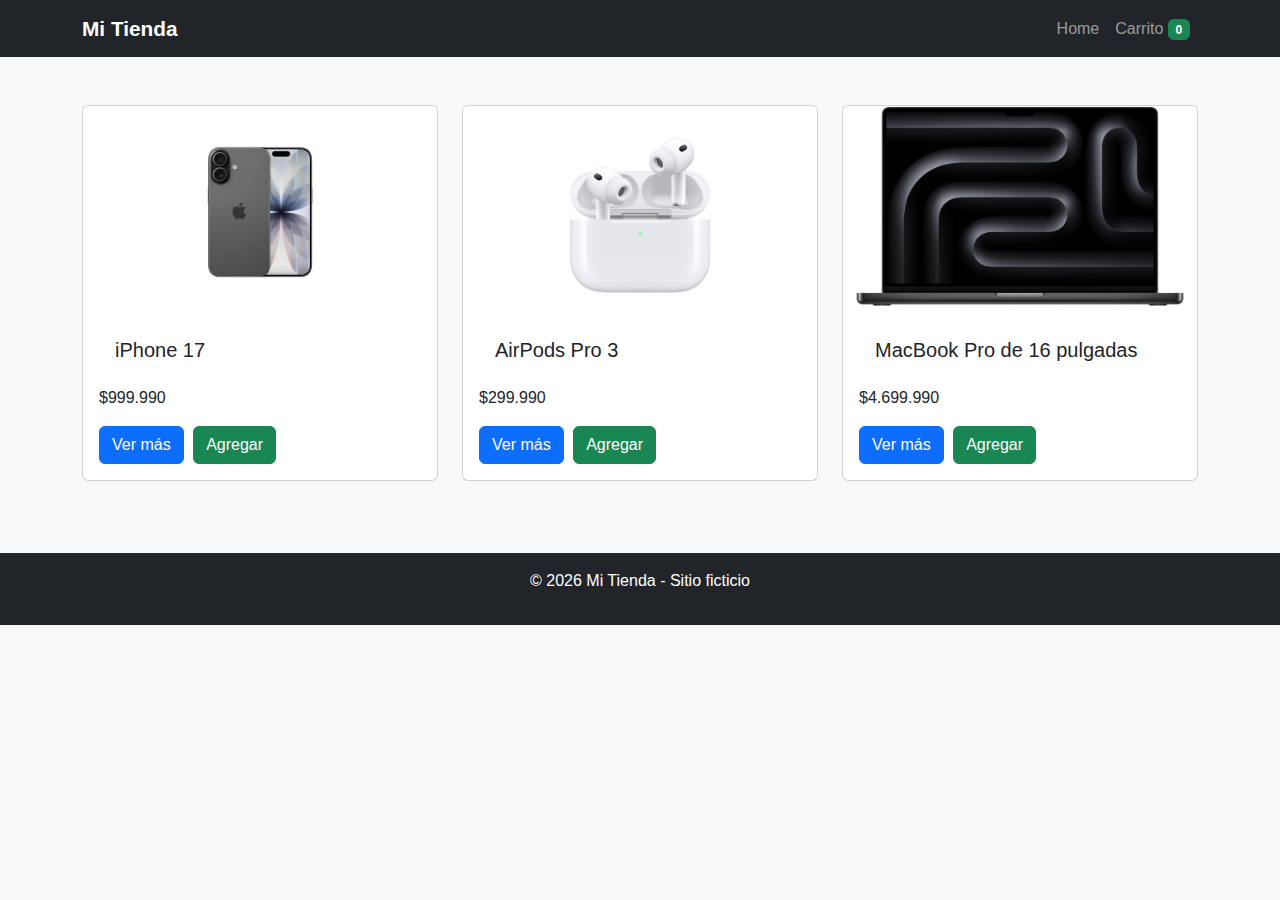
<file: index.html>
<!DOCTYPE html>
<html lang="es">
<head>
    <meta charset="UTF-8">
    <title>Mi Tienda Online</title>
    <link href="https://cdn.jsdelivr.net/npm/bootstrap@5.3.2/dist/css/bootstrap.min.css" rel="stylesheet">
    <link rel="stylesheet" href="./assets/css/styles.css">
</head>

<body>
    <header>
        <nav class="navbar navbar-expand-lg navbar-dark bg-dark">
            <div class="container">
                <a class="navbar-brand" href="index.html">Mi Tienda</a>
                <ul class="navbar-nav ms-auto">
                    <li class="nav-item">
                        <a class="nav-link" href="index.html">Home</a>
                    </li>

                    <li class="nav-item">
                        <a class="nav-link" href="carrito.html">
                            Carrito <span id="contador" class="badge bg-success">0</span>
                        </a>
                    </li>
                </ul>
            </div>
        </nav>
    </header>

    <main>
      <div class="container my-5">
        <div class="row justify-content-center">
            <article class="col-12 col-md-4 mb-4">
                <div class="card">
                    <img src="./assets/img/iPhone_17_Black_1.jpg" class="card-img-top" alt="Producto 1">
                    <div class="card-body">
                        <h5 class="card-body">iPhone 17</h5>
                        <p class="card-text">$999.990</p>
                        <a href="producto_1.html" class="btn btn-primary">Ver más</a>
                        <button class="btn btn-success agregar-carrito">Agregar</button>
                    </div>
                </div>
            </article>
           
            <article class="col-12 col-md-4 mb-4">
                <div class="card">
                    <img src="./assets/img/airpods-pro-3.jfif" class="card-img-top" alt="Producto 1">
                    <div class="card-body">
                        <h5 class="card-body">AirPods Pro 3</h5>
                        <p class="card-text">$299.990</p>
                        <a href="producto_2.html" class="btn btn-primary">Ver más</a>
                        <button class="btn btn-success agregar-carrito">Agregar</button>
                    </div>
                </div>
            </article>
           
            <article class="col-12 col-md-4 mb-4">
                <div class="card">
                    <img src="./assets/img/macbook_pro.jfif" class="card-img-top" alt="Producto 1">
                    <div class="card-body">
                        <h5 class="card-body">MacBook Pro de 16 pulgadas</h5>
                        <p class="card-text">$4.699.990</p>
                        <a href="producto_3.html" class="btn btn-primary">Ver más</a>
                        <button class="btn btn-success agregar-carrito">Agregar</button>
                    </div>
                </div>
            </article>
        </div>
      </div>
    </main>
    <footer class="bg-dark text-white text-center p-3">
        <p>© 2026 Mi Tienda - Sitio ficticio</p>
    </footer>

    <script src="https://cdn.jsdelivr.net/npm/bootstrap@5.3.2/dist/js/bootstrap.bundle.min.js"></script>

    <script src="./assets/js/main.js"></script>
    <link rel="stylesheet" href="./assets/css/styles.css">
</body>
</html>
</file>
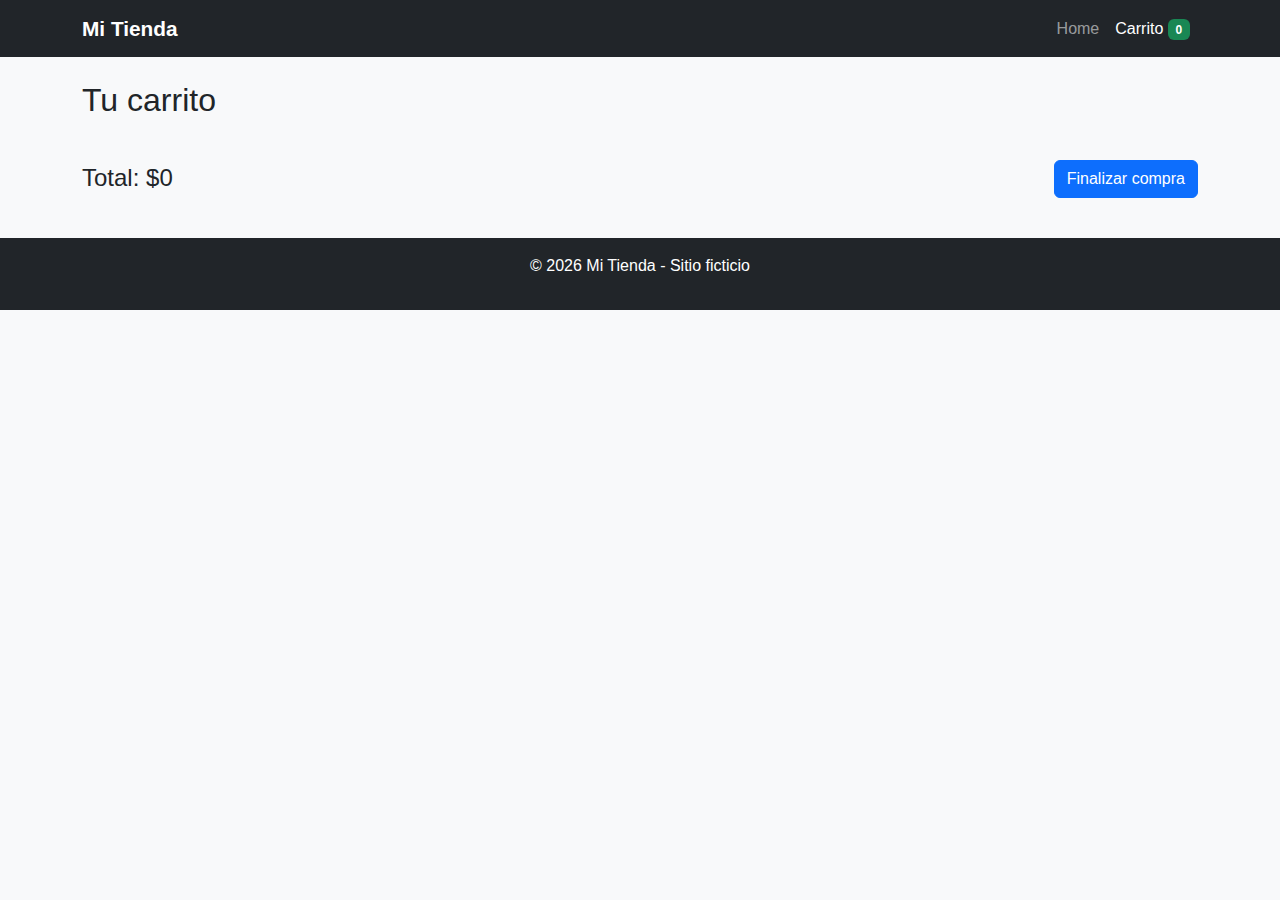
<file: carrito.html>
<!DOCTYPE html>
<html lang="es">
  <head>
    <meta charset="UTF-8" />
    <title>Carrito</title>
    <link href="https://cdn.jsdelivr.net/npm/bootstrap@5.3.2/dist/css/bootstrap.min.css" rel="stylesheet">
    <link rel="stylesheet" href="./assets/css/styles.css">
  </head>
  <body>
    <header>
      <nav class="navbar navbar-expand-lg navbar-dark bg-dark">
        <div class="container">
          <a class="navbar-brand" href="index.html">Mi Tienda</a>
          <ul class="navbar-nav ms-auto">
            <li class="nav-item">
              <a class="nav-link" href="index.html">Home</a>
            </li>

            <li class="nav-item">
              <a class="nav-link active" href="carrito.html">
                Carrito <span id="contador" class="badge bg-success">0</span>
              </a>
            </li>
          </ul>
        </div>
      </nav>
    </header>

    <main class="container my-4">
      <section>
        <h2 class="mb-4">Tu carrito</h2>
        <ul id="cart-items" class="list-group mb-3"></ul>

        <div class="d-flex justify-content-between align-items-center">
          <h4 class="mb-0">Total: <span id="total">$0</span></h4>
          <button id="checkout" class="btn btn-primary">Finalizar compra</button>
        </div>
      </section>
    </main>

    <footer class="bg-dark text-white text-center p-3">
      <p>© 2026 Mi Tienda - Sitio ficticio</p>
    </footer>

    <script src="https://cdn.jsdelivr.net/npm/bootstrap@5.3.2/dist/js/bootstrap.bundle.min.js"></script>
    <script src="./assets/js/main.js"></script>
  </body>
</html>
</file>
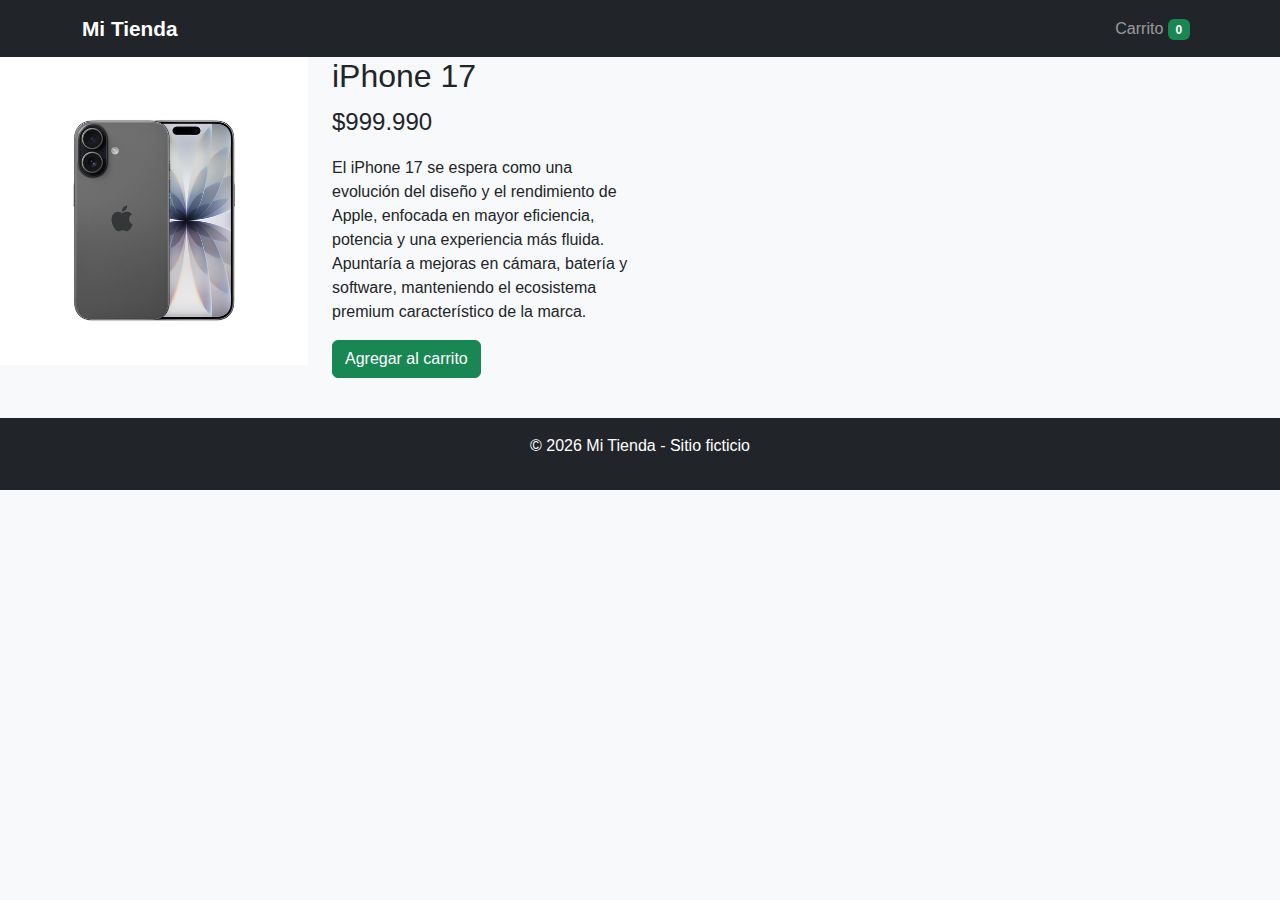
<file: producto_1.html>
<!DOCTYPE html>
<html lang="es">
  <head>
    <meta charset="UTF-8" />
    <title>Detalle del Producto</title>
    <link
      href="https://cdn.jsdelivr.net/npm/bootstrap@5.3.2/dist/css/bootstrap.min.css"
      rel="stylesheet" />
  </head>
  <body>
    <header>
      <nav class="navbar navbar-expand-lg navbar-dark bg-dark">
        <div class="container">
          <a class="navbar-brand" href="index.html">Mi Tienda</a>
          <ul class="navbar-nav ms-auto">
            <li class="nav-item">
              <a class="nav-link" href="carrito.html">
                Carrito <span id="contador" class="badge bg-success">0</span>
              </a>
            </li>
          </ul>
        </div>
      </nav>
    </header>
    <main class="col-12 col-md-6">
      <section class="row">
        <div class="col-12 col-md-6">
          <img
            src="./assets/img/iPhone_17_Black_1.jpg"
            class="img-fluid"
            alt="Producto" />
        </div>

        <div class="col-12 col-md-6">
          <h2>iPhone 17</h2>
          <p class="fs-4">$999.990</p>
          <p>
            El iPhone 17 se espera como una evolución del diseño y el rendimiento de Apple, enfocada en mayor eficiencia, potencia y una experiencia más fluida.
            Apuntaría a mejoras en cámara, batería y software, manteniendo el ecosistema premium característico de la marca.
          </p>

          <button class="btn btn-success agregar-carrito">
            Agregar al carrito
          </button>
        </div>
      </section>
    </main>

    <footer class="bg-dark text-white text-center p-3">
      <p>© 2026 Mi Tienda - Sitio ficticio</p>
    </footer>

    <script src="https://cdn.jsdelivr.net/npm/bootstrap@5.3.2/dist/js/bootstrap.bundle.min.js"></script>
    <script src="./assets/js/main.js"></script>
    <link rel="stylesheet" href="./assets/css/styles.css">
  </body>
</html>
</file>
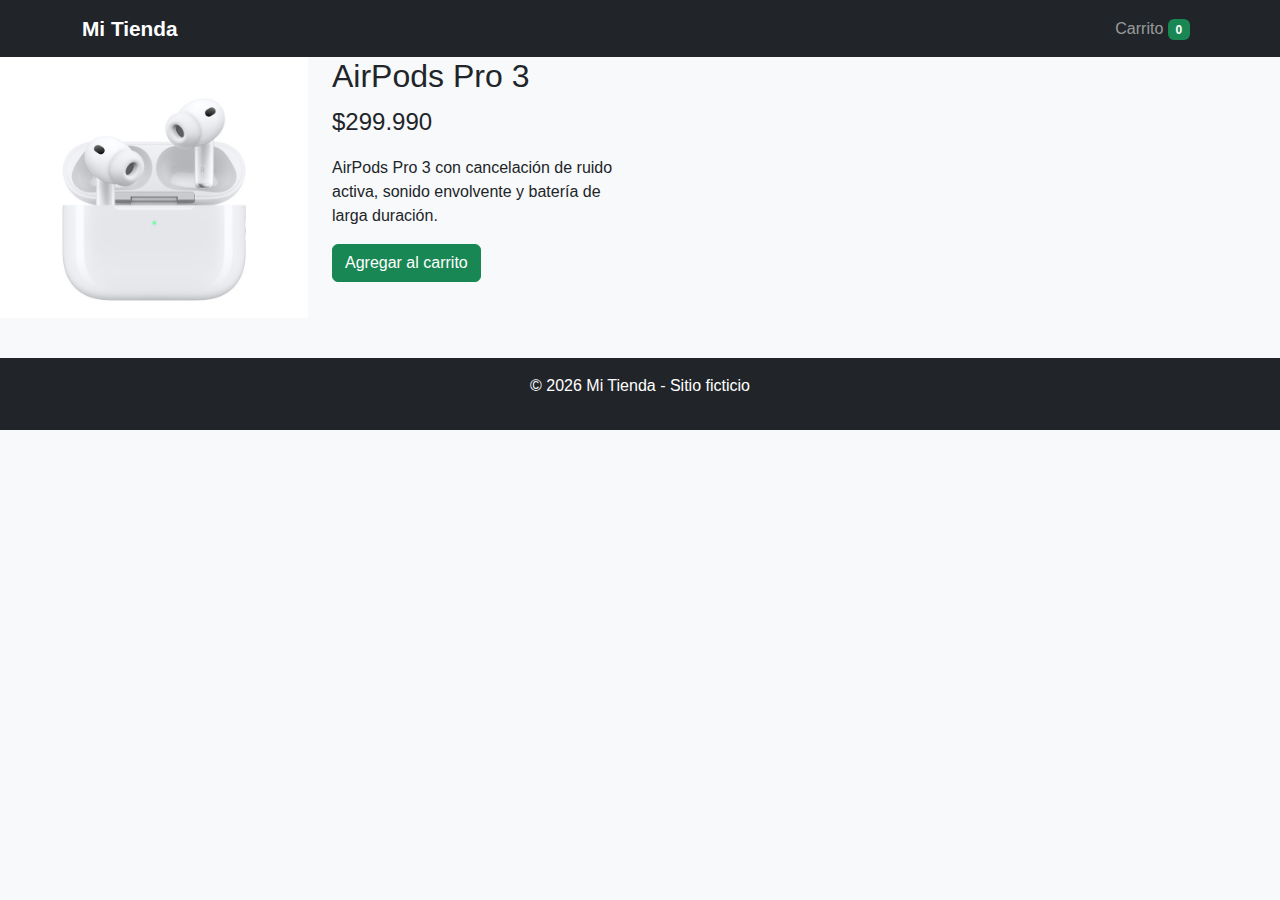
<file: producto_2.html>
<!DOCTYPE html>
<html lang="es">
  <head>
    <meta charset="UTF-8" />
    <title>Detalle del Producto</title>
    <link
      href="https://cdn.jsdelivr.net/npm/bootstrap@5.3.2/dist/css/bootstrap.min.css"
      rel="stylesheet" />
  </head>
  <body>
    <header>
      <nav class="navbar navbar-expand-lg navbar-dark bg-dark">
        <div class="container">
          <a class="navbar-brand" href="index.html">Mi Tienda</a>
          <ul class="navbar-nav ms-auto">
            <li class="nav-item">
              <a class="nav-link" href="carrito.html">
                Carrito <span id="contador" class="badge bg-success">0</span>
              </a>
            </li>
          </ul>
        </div>
      </nav>
    </header>
    <main class="col-12 col-md-6">
      <section class="row">
        <div class="col-12 col-md-6">
          <img
            src="./assets/img/airpods-pro-3.jfif"
            class="img-fluid"
            alt="Producto" />
        </div>

        <div class="col-12 col-md-6">
          <h2>AirPods Pro 3</h2>
          <p class="fs-4">$299.990</p>
          <p>
            AirPods Pro 3 con cancelación de ruido activa, sonido envolvente y
            batería de larga duración.
          </p>

          <button class="btn btn-success agregar-carrito">
            Agregar al carrito
          </button>
        </div>
      </section>
    </main>

    <footer class="bg-dark text-white text-center p-3">
      <p>© 2026 Mi Tienda - Sitio ficticio</p>
    </footer>

    <script src="https://cdn.jsdelivr.net/npm/bootstrap@5.3.2/dist/js/bootstrap.bundle.min.js"></script>
    <script src="./assets/js/main.js"></script>
    <link rel="stylesheet" href="./assets/css/styles.css">
  </body>
</html>
</file>
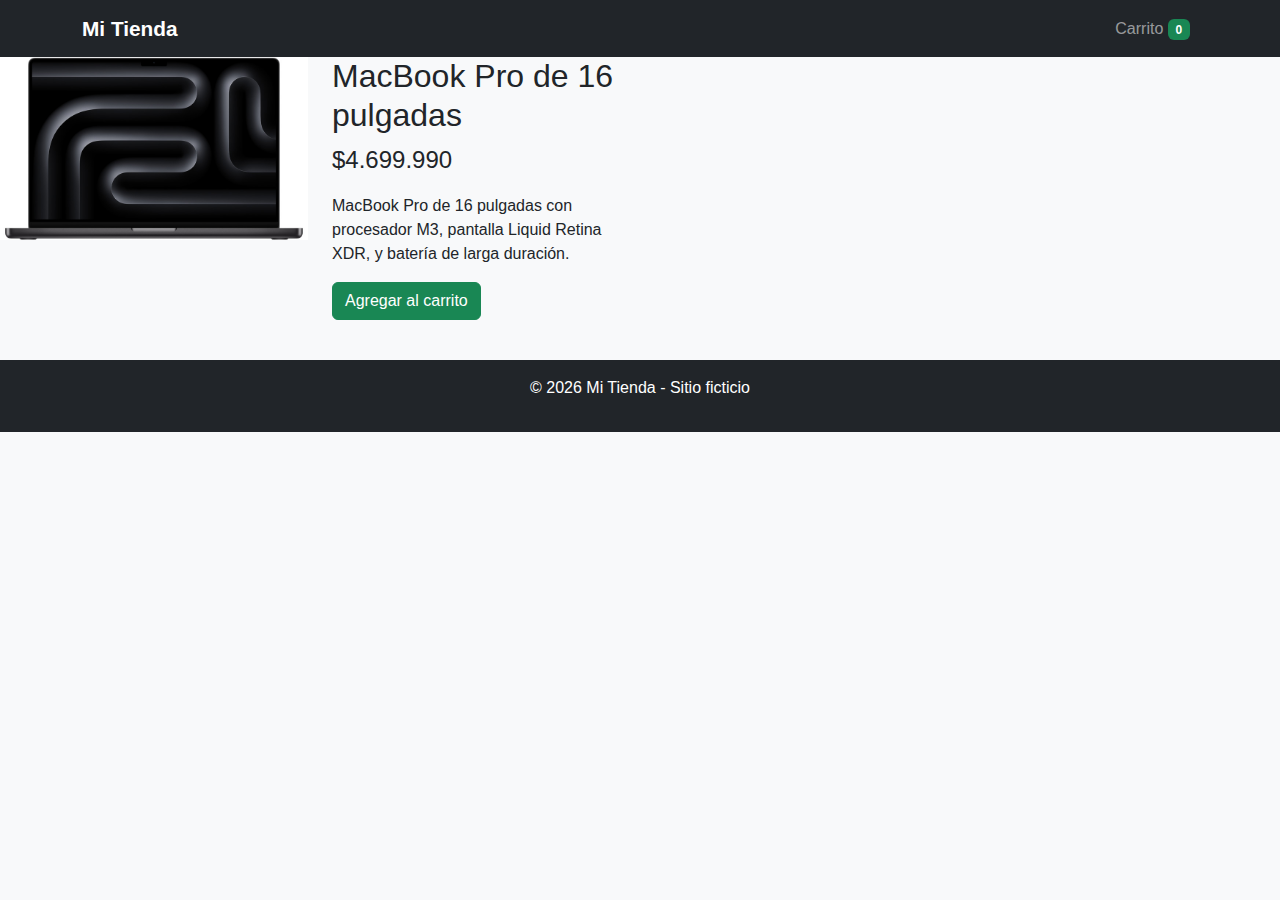
<file: producto_3.html>
<!DOCTYPE html>
<html lang="es">
  <head>
    <meta charset="UTF-8" />
    <title>Detalle del Producto</title>
    <link
      href="https://cdn.jsdelivr.net/npm/bootstrap@5.3.2/dist/css/bootstrap.min.css"
      rel="stylesheet" />
  </head>
  <body>
    <header>
      <nav class="navbar navbar-expand-lg navbar-dark bg-dark">
        <div class="container">
          <a class="navbar-brand" href="index.html">Mi Tienda</a>
          <ul class="navbar-nav ms-auto">
            <li class="nav-item">
              <a class="nav-link" href="carrito.html">
                Carrito <span id="contador" class="badge bg-success">0</span>
              </a>
            </li>
          </ul>
        </div>
      </nav>
    </header>
    <main class="col-12 col-md-6">
      <section class="row">
        <div class="col-12 col-md-6">
          <img
            src="./assets/img/macbook_pro.jfif"
            class="img-fluid"
            alt="Producto" />
        </div>

        <div class="col-12 col-md-6">
          <h2>MacBook Pro de 16 pulgadas</h2>
          <p class="fs-4">$4.699.990</p>
          <p>
            MacBook Pro de 16 pulgadas con procesador M3, pantalla Liquid Retina XDR, y batería de larga duración.
          </p>

          <button class="btn btn-success agregar-carrito">
            Agregar al carrito
          </button>
        </div>
      </section>
    </main>

    <footer class="bg-dark text-white text-center p-3">
      <p>© 2026 Mi Tienda - Sitio ficticio</p>
    </footer>

    <script src="https://cdn.jsdelivr.net/npm/bootstrap@5.3.2/dist/js/bootstrap.bundle.min.js"></script>
    <script src="./assets/js/main.js"></script>
    <link rel="stylesheet" href="./assets/css/styles.css">
  </body>
</html>
</file>
<file: assets/css/styles.css>
body {
  background-color: #f8f9fa;
  font-family: Arial, Helvetica, sans-serif;
}

.navbar-brand {
  font-weight: bold;
  font-size: 1.3rem;
}

.card {
  height: 100%;
}

.card img {
  width: 100%;
  height: 200px;
  object-fit: contain;
}

.card .btn {
  margin-right: 5px;
}

.detalle-img {
  max-height: 400px;
  width: 100%;
  object-fit: contain;
}


footer {
  margin-top: 40px;
}
</file>
